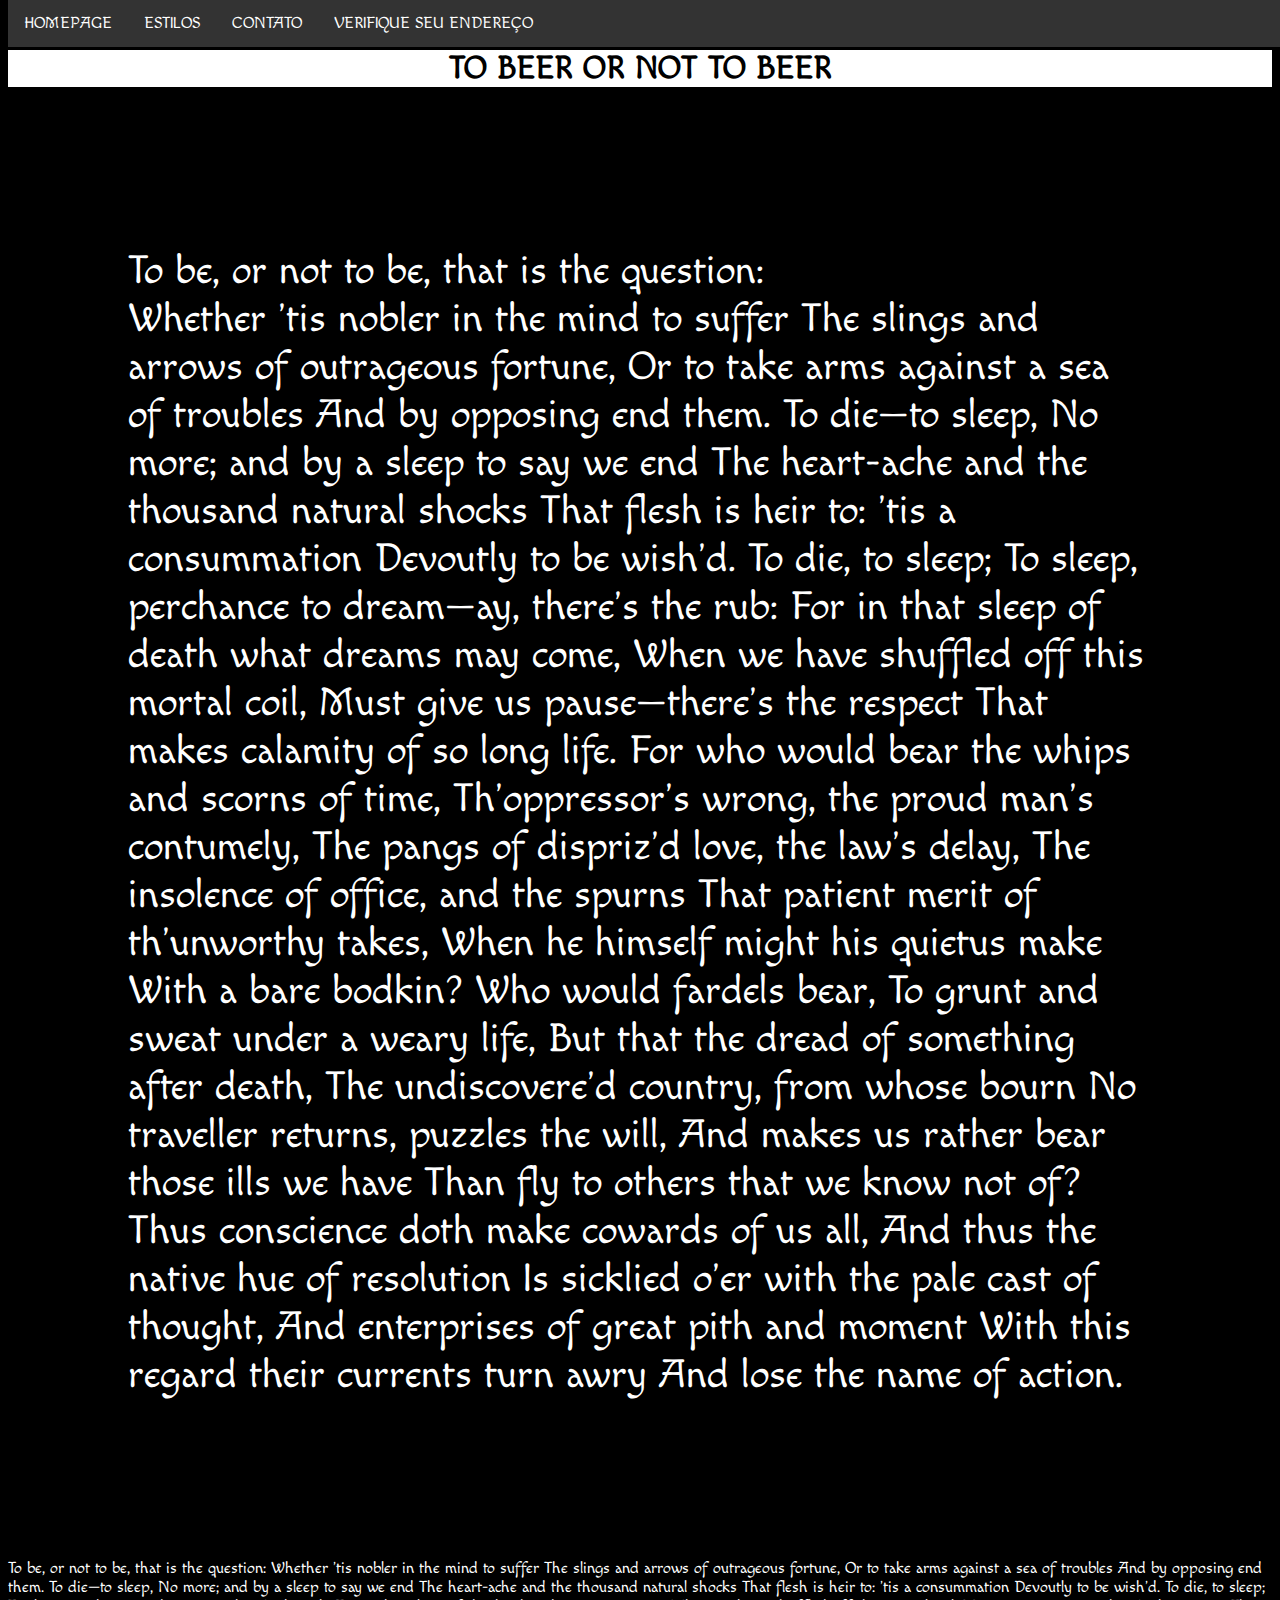
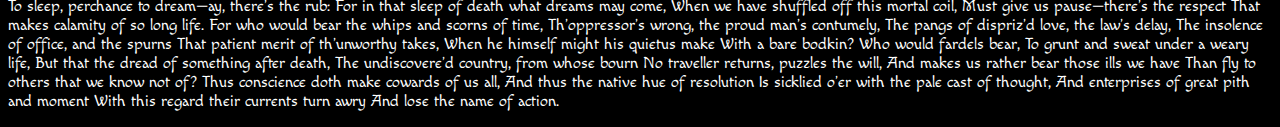
<file: index.html>
<!DOCTYPE html>
<html lang="pt-BR">
	<head>
		<meta charset="UTF-8">
		<link rel="stylesheet" href="style.css">
		<link rel="preconnect" href="https://fonts.googleapis.com">
		<link rel="preconnect" href="https://fonts.gstatic.com" crossorigin>
		<link href="https://fonts.googleapis.com/css2?family=Macondo&display=swap" rel="stylesheet">
		<title>IN LOVE FOR BEER</title>
	</head>
	<body>
		<header>
			<nav>
				<ul>
					<li>
						<a href="index.html">HOMEPAGE</a>
					</li>
					<li>
						<a href="images.html">ESTILOS</a>
					</li>
					<li>
						<a href="contact.html">CONTATO</a>
					</li>
					<li>
						<a href="zipcode.html">VERIFIQUE SEU ENDEREÇO</a>
					</li>
				</ul>
			</nav>
			<h1 class="title">TO BEER OR NOT TO BEER</h1>
		</header>
		<section>
			<div class="main-text">
				<p>
					To be, or not to be, that is the question:
					<br>Whether 'tis nobler in the mind to suffer
					The slings and arrows of outrageous fortune,
					Or to take arms against a sea of troubles
					And by opposing end them. To die—to sleep,
					No more; and by a sleep to say we end
					The heart-ache and the thousand natural shocks
					That flesh is heir to: 'tis a consummation
					Devoutly to be wish'd. To die, to sleep;
					To sleep, perchance to dream—ay, there's the rub:
					For in that sleep of death what dreams may come,
					When we have shuffled off this mortal coil,
					Must give us pause—there's the respect
					That makes calamity of so long life.
					For who would bear the whips and scorns of time,
					Th'oppressor's wrong, the proud man's contumely,
					The pangs of dispriz'd love, the law's delay,
					The insolence of office, and the spurns
					That patient merit of th'unworthy takes,
					When he himself might his quietus make
					With a bare bodkin? Who would fardels bear,
					To grunt and sweat under a weary life,
					But that the dread of something after death,
					The undiscovere'd country, from whose bourn
					No traveller returns, puzzles the will,
					And makes us rather bear those ills we have
					Than fly to others that we know not of?
					Thus conscience doth make cowards of us all,
					And thus the native hue of resolution
					Is sicklied o'er with the pale cast of thought,
					And enterprises of great pith and moment
					With this regard their currents turn awry
					And lose the name of action.
				</p>
			</div>
		</section>
		<footer style="color: white">
			<div>
				<p>
					To be, or not to be, that is the question:
					Whether 'tis nobler in the mind to suffer The slings and arrows of outrageous fortune, Or to take
					arms
					against a sea of troubles And by opposing end them. To die—to sleep, No more; and by a sleep to say
					we end
					The heart-ache and the thousand natural shocks That flesh is heir to: 'tis a consummation Devoutly
					to be
					wish'd. To die, to sleep; To sleep, perchance to dream—ay, there's the rub: For in that sleep of
					death what
					dreams may come, When we have shuffled off this mortal coil, Must give us pause—there's the respect
					That
					makes calamity of so long life. For who would bear the whips and scorns of time, Th'oppressor's
					wrong, the
					proud man's contumely, The pangs of dispriz'd love, the law's delay, The insolence of office, and
					the spurns
					That patient merit of th'unworthy takes, When he himself might his quietus make With a bare bodkin?
					Who
					would fardels bear, To grunt and sweat under a weary life, But that the dread of something after
					death, The
					undiscovere'd country, from whose bourn No traveller returns, puzzles the will, And makes us rather
					bear
					those ills we have Than fly to others that we know not of? Thus conscience doth make cowards of us
					all, And
					thus the native hue of resolution Is sicklied o'er with the pale cast of thought, And enterprises of
					great
					pith and moment With this regard their currents turn awry And lose the name of action.
				</p>
			</div>
		</footer>
	</body>
</html>
</file>
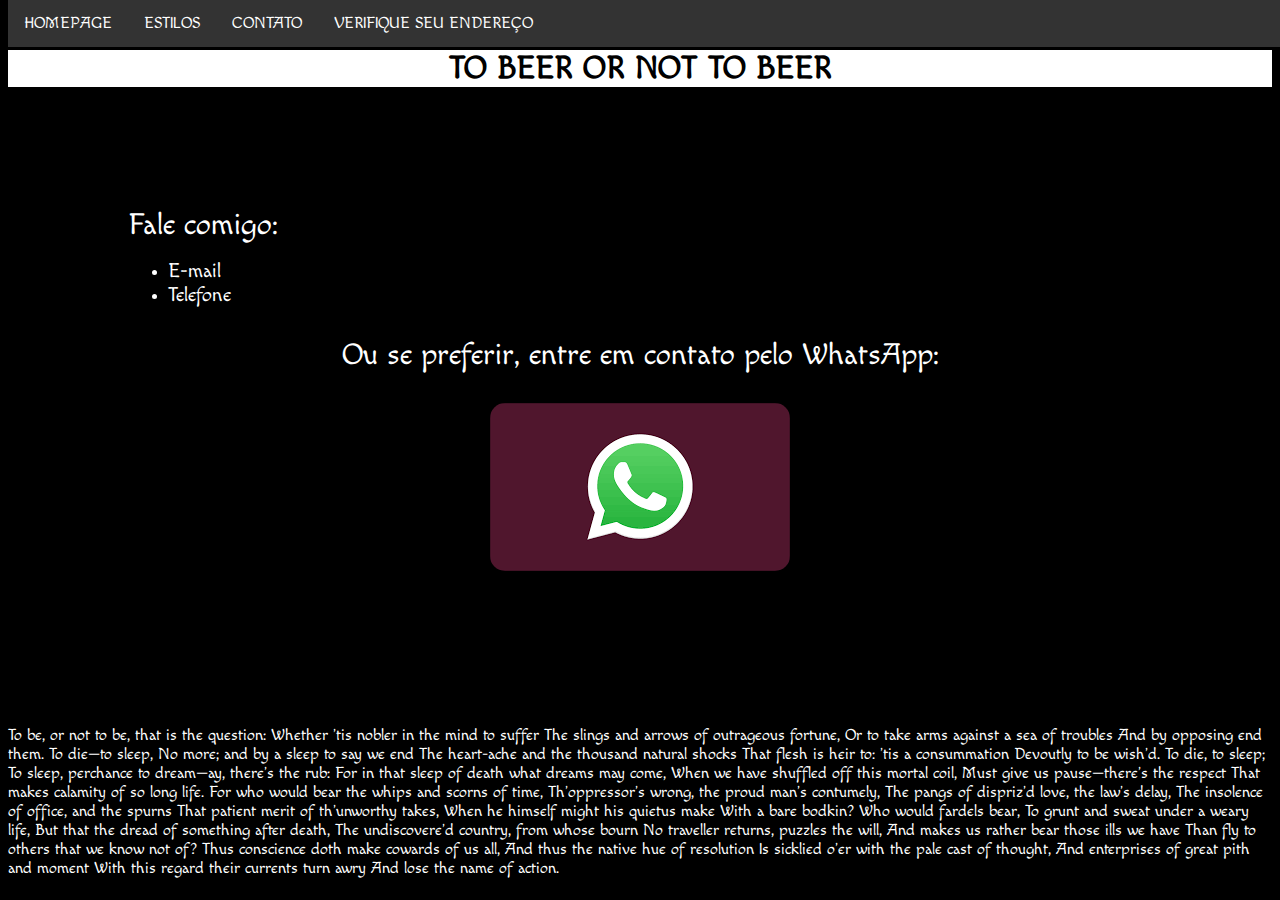
<file: contact.html>
<!DOCTYPE html>
<html lang="pt-BR">
	<head>
		<meta charset="UTF-8">
		<link rel="stylesheet" href="style.css">
		<link rel="preconnect" href="https://fonts.googleapis.com">
		<link rel="preconnect" href="https://fonts.gstatic.com" crossorigin>
		<link href="https://fonts.googleapis.com/css2?family=Macondo&display=swap" rel="stylesheet">
		<title>CONTATO</title>
	</head>
	<body>
		<header>
			<nav>
				<ul>
					<li>
						<a href="index.html">HOMEPAGE</a>
					</li>
					<li>
						<a href="images.html">ESTILOS</a>
					</li>
					<li>
						<a href="contact.html">CONTATO</a>
					</li>
					<li>
						<a href="zipcode.html">VERIFIQUE SEU ENDEREÇO</a>
					</li>
				</ul>
			</nav>
			<h1 class="title">TO BEER OR NOT TO BEER</h1>
		</header>
		<section style="border-radius: 15px">
			<span style="font-size: 30px">Fale comigo:</span>
			<ul class="contact-list">
				<li>
					<a href="mailto:v.vitoriano21@gmail.com">E-mail</a>
				</li>
				<li>
					<a href="tel:5541984868643">Telefone</a>
				</li>
			</ul>
			<p style="font-size: 30px; text-align: center">
				Ou se preferir, entre em contato pelo WhatsApp:
			</p>
			<div class="whatsapp-img">
				<a href="http://wa.me/5541984868643" target="_blank"><img style="border-radius: 15px;"
				                                                          src="images/whatsapp.png" alt="ZAP"> </a>
			</div>
		</section>
		<footer style="color: white">
			<div>
				<p>
					To be, or not to be, that is the question:
					Whether 'tis nobler in the mind to suffer The slings and arrows of outrageous fortune, Or to take
					arms
					against a sea of troubles And by opposing end them. To die—to sleep, No more; and by a sleep to say
					we end
					The heart-ache and the thousand natural shocks That flesh is heir to: 'tis a consummation Devoutly
					to be
					wish'd. To die, to sleep; To sleep, perchance to dream—ay, there's the rub: For in that sleep of
					death what
					dreams may come, When we have shuffled off this mortal coil, Must give us pause—there's the respect
					That
					makes calamity of so long life. For who would bear the whips and scorns of time, Th'oppressor's
					wrong, the
					proud man's contumely, The pangs of dispriz'd love, the law's delay, The insolence of office, and
					the spurns
					That patient merit of th'unworthy takes, When he himself might his quietus make With a bare bodkin?
					Who
					would fardels bear, To grunt and sweat under a weary life, But that the dread of something after
					death, The
					undiscovere'd country, from whose bourn No traveller returns, puzzles the will, And makes us rather
					bear
					those ills we have Than fly to others that we know not of? Thus conscience doth make cowards of us
					all, And
					thus the native hue of resolution Is sicklied o'er with the pale cast of thought, And enterprises of
					great
					pith and moment With this regard their currents turn awry And lose the name of action.
				</p>
			</div>
		</footer>

	</body>
</html>
</file>
<file: style.css>
body {
    background-color: black;
    background-image: url(http://supercooler.me/novo/wp-content/uploads/2015/09/ceva-2.jpg);
    background-repeat: no-repeat;
    background-attachment: fixed;
    background-size: cover;
    font-family: 'Macondo', cursive;
}

header {
    background-color: white;
    float: start;
}

section {
    background-color: black;
    margin: 100px;
    color: white;
    padding: 20px;
}

#brew-table {
    border-style: none;
    font-size: 20px;
}

.brew-image img {
    border-radius: 10px;
    max-width: 1000px;
    max-height: 1000px;
    width: auto;
    height: auto;
}

.contact-list li a {
    color: white;
    text-align: center;
    text-decoration: none;
    font-size: 20px;
}

.contact-list li a:hover {
    font-weight: bold;
}


.title {
    margin-top: 50px;
    text-align: center;
}

.whatsapp-img {
    margin-left: auto;
    margin-right: auto;
    text-align: center;
    padding-bottom: 30px;
}

.main-text {
    font-size: 40px;
}

header nav ul {
    list-style-type: none;
    margin: 0;
    padding: 0;
    overflow: hidden;
    background-color: #333;
    position: fixed;
    top: 0;
    width: 100%;
}

header nav li {
    float: left;
}

header nav li a {
    display: block;
    color: white;
    text-align: center;
    padding: 14px 16px;
    text-decoration: none;
}

header nav li a:hover {
    background-color: #646464;
}

aside {
    width: 160px;
    height: 500px;
    float: left;
    background: #c0c000;
    margin: 0 auto 0 10px;
}

.sidenav {
    height: 100%;
    width: 0;
    position: fixed;
    z-index: 1;
    top: 0;
    left: 0;
    background-color: #111;
    overflow-x: hidden;
    padding-top: 60px;
    transition: 0.5s;
}

.sidenav a {
    padding: 8px 8px 8px 32px;
    text-decoration: none;
    font-size: 25px;
    color: #818181;
    display: block;
    transition: 0.3s;
}

.sidenav a:hover {
    color: #aaa8a8;
}

.sidenav .closebtn {
    position: absolute;
    top: 0;
    right: 25px;
    font-size: 36px;
    margin-left: 50px;
}


@media screen and (max-height: 450px) {
    .sidenav {
        padding-top: 15px;
    }

    .sidenav a {
        font-size: 18px;
    }
}

.custom-button {
    background-color: #5d5d5d;
    border: none;
    color: white;
    padding: 16px 32px;
    text-align: center;
    text-decoration: none;
    display: inline-block;
    font-size: 16px;
    margin: 4px 2px;
    transition-duration: 0.4s;
    cursor: pointer;
}

.custom-input{
    background-color: #8c8c8c;
    border: none;
    color: white;
    padding: 16px 15px;
    text-align: center;
    text-decoration: none;
    display: inline-block;
    font-size: 16px;
    margin: 4px 2px;
    transition-duration: 0.4s;
}

.custom-button:hover {
    background-color: #bdbdbd;
    color: #000000;
}
</file>
